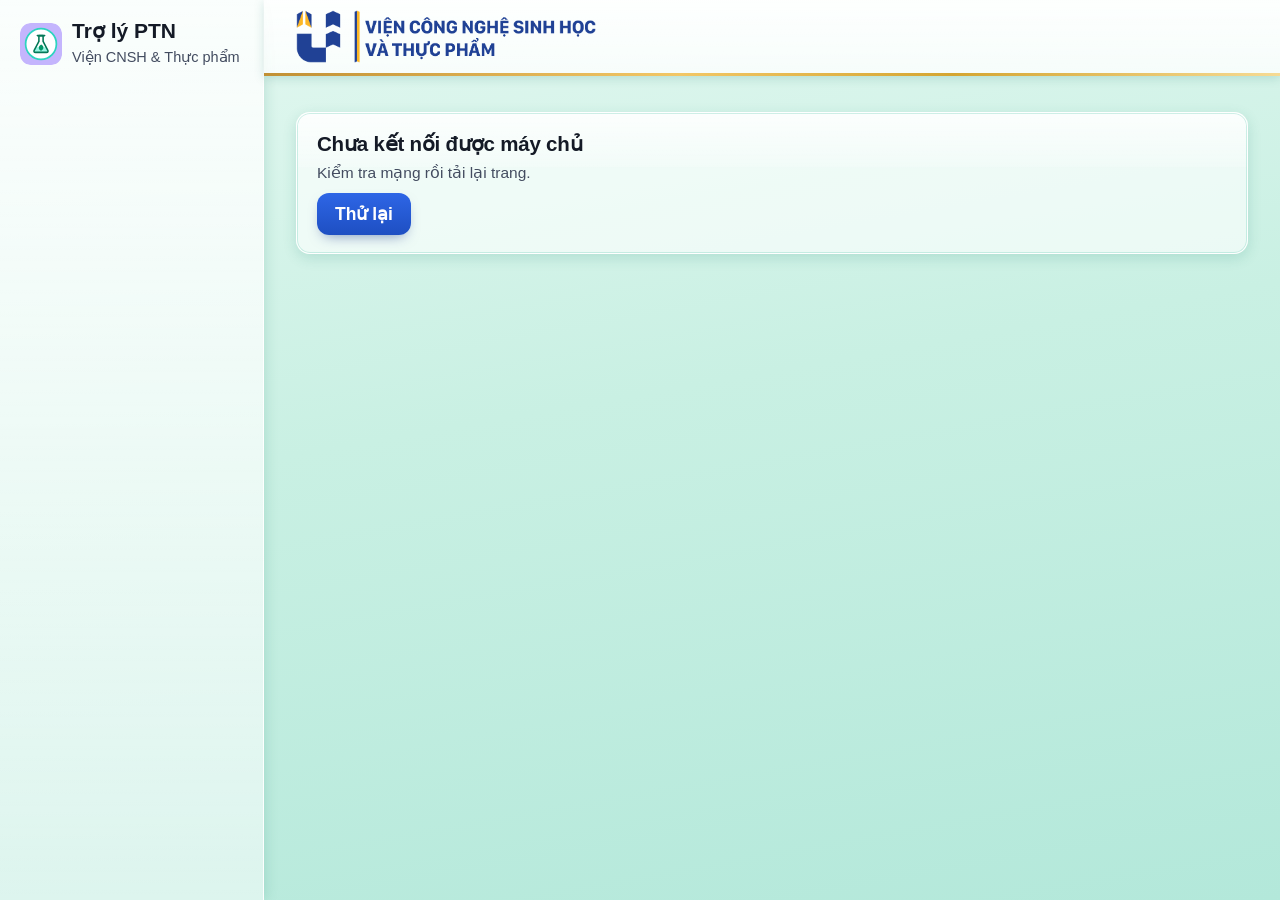
<file: index.html>
<!DOCTYPE html>
<html lang="vi">
  <head>
    <meta charset="UTF-8" />
    <meta name="viewport" content="width=device-width, initial-scale=1, viewport-fit=cover" />
    <meta name="theme-color" content="#1E4FC2" />
    <meta name="apple-mobile-web-app-capable" content="yes" />
    <meta name="apple-mobile-web-app-title" content="Trợ lý PTN" />
    <title>Trợ lý PTN – Viện CNSH&amp;TP</title>
    <link rel="manifest" href="manifest.webmanifest" />
    <link rel="icon" href="assets/tro-ly-ptn-F0402-icon-nho.svg" type="image/svg+xml" />
    <link rel="apple-touch-icon" href="assets/tro-ly-ptn-F0402-icon-app-192.png" />
    <link rel="stylesheet" href="css/styles.css" />
  </head>
  <body>
    <div class="khung-app">
      <aside class="thanh-ben">
        <div class="thuong-hieu">
          <img src="assets/tro-ly-ptn-F0402-icon-nho.svg" alt="" />
          <div><strong>Trợ lý PTN</strong><span>Viện CNSH &amp; Thực phẩm</span></div>
        </div>
        <nav id="dieu-huong" class="dieu-huong" aria-label="Trang"></nav>
        <section id="thu-demo" class="thu-demo" aria-label="Công cụ bản demo"></section>
      </aside>
      <main class="noi-dung">
        <header class="dau-trang">
          <img class="logo-vien" src="assets/logo-vien.png" alt="Đại học Công nghiệp TP. Hồ Chí Minh, Viện Công nghệ Sinh học và Thực phẩm" />
          <div id="khu-nguoi-dung"></div>
        </header>
        <div class="tieu-de">
          <h1 id="tieu-de-trang"></h1>
          <p id="mo-ta-trang"></p>
        </div>
        <p id="bao-mang" class="bao-mang" role="status" hidden>Mất kết nối. Dữ liệu vẫn lưu trên máy và sẽ gửi khi có mạng.</p>
        <div id="trang"><p class="phu">Đang tải…</p></div>
      </main>
    </div>
    <nav id="thanh-duoi" aria-label="Menu chính"></nav>
    <dialog id="hop-thoai"></dialog>
    <dialog id="hop-xac-nhan"></dialog>
    <div id="vung-thong-bao" aria-live="polite"></div>

    <script src="js/cau-hinh.js" defer></script>
    <script src="js/logic.js" defer></script>
    <script src="js/noi-dung-tap-huan.js" defer></script>
    <script src="js/store.js" defer></script>
    <script src="js/dong-bo.js" defer></script>
    <script src="js/ui.js" defer></script>
    <script src="js/app.js" defer></script>
    <script src="js/trang-tro-ly.js" defer></script>
    <script src="js/trang-tap-huan.js" defer></script>
    <script src="js/trang-tai-lieu.js" defer></script>
    <script src="js/trang-don.js" defer></script>
    <script src="js/trang-viec.js" defer></script>
    <script src="js/trang-tong-quan.js" defer></script>
  </body>
</html>
</file>
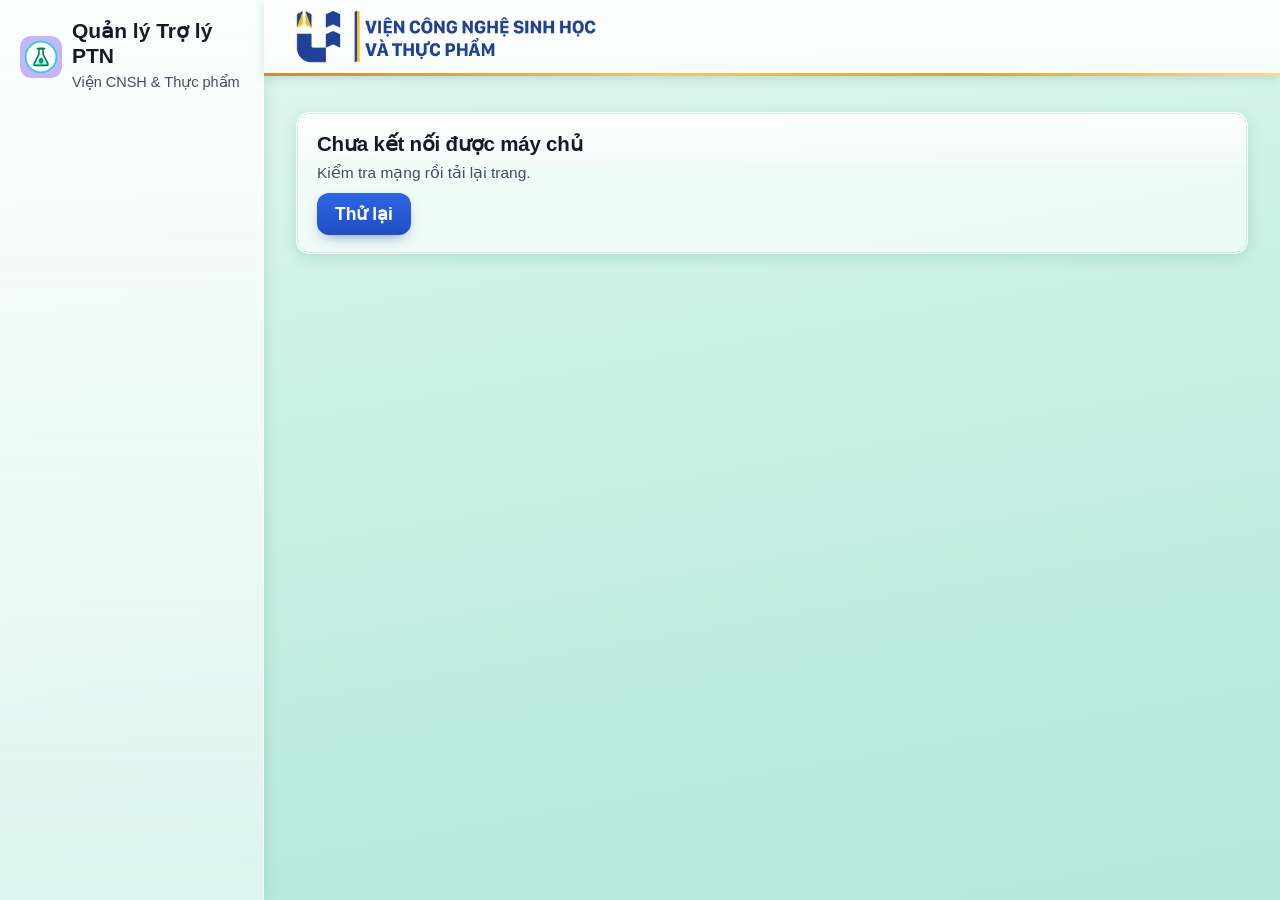
<file: quan-ly/index.html>
<!DOCTYPE html>
<html lang="vi">
  <head>
    <meta charset="UTF-8" />
    <meta name="viewport" content="width=device-width, initial-scale=1, viewport-fit=cover" />
    <meta name="theme-color" content="#1E4FC2" />
    <meta name="apple-mobile-web-app-capable" content="yes" />
    <meta name="apple-mobile-web-app-title" content="Trợ lý PTN" />
    <title>Quản lý Trợ lý PTN – Viện CNSH&amp;TP</title>
    <link rel="manifest" href="manifest.webmanifest" />
    <link rel="icon" href="../assets/tro-ly-ptn-F0402-icon-nho.svg" type="image/svg+xml" />
    <link rel="apple-touch-icon" href="../assets/tro-ly-ptn-F0402-icon-app-192.png" />
    <link rel="stylesheet" href="../css/styles.css" />
  </head>
  <body>
    <div class="khung-app">
      <aside class="thanh-ben">
        <div class="thuong-hieu">
          <img src="../assets/tro-ly-ptn-F0402-icon-nho.svg" alt="" />
          <div><strong>Quản lý Trợ lý PTN</strong><span>Viện CNSH &amp; Thực phẩm</span></div>
        </div>
        <nav id="dieu-huong" class="dieu-huong" aria-label="Trang"></nav>
        <section id="thu-demo" class="thu-demo" aria-label="Công cụ bản demo"></section>
      </aside>
      <main class="noi-dung">
        <header class="dau-trang">
          <img class="logo-vien" src="../assets/logo-vien.png" alt="Đại học Công nghiệp TP. Hồ Chí Minh, Viện Công nghệ Sinh học và Thực phẩm" />
          <div id="khu-nguoi-dung"></div>
        </header>
        <div class="tieu-de">
          <h1 id="tieu-de-trang"></h1>
          <p id="mo-ta-trang"></p>
        </div>
        <p id="bao-mang" class="bao-mang" role="status" hidden>Mất kết nối. Dữ liệu vẫn lưu trên máy và sẽ gửi khi có mạng.</p>
        <div id="trang"><p class="phu">Đang tải…</p></div>
      </main>
    </div>
    <nav id="thanh-duoi" aria-label="Menu chính"></nav>
    <dialog id="hop-thoai"></dialog>
    <dialog id="hop-xac-nhan"></dialog>
    <div id="vung-thong-bao" aria-live="polite"></div>

    <script src="../vendor/xlsx.full.min.js" defer></script>
    <script src="cau-hinh.js" defer></script>
    <script src="../js/logic.js" defer></script>
    <script src="../js/noi-dung-tap-huan.js" defer></script>
    <script src="../js/store.js" defer></script>
    <script src="../js/dong-bo.js" defer></script>
    <script src="../js/ui.js" defer></script>
    <script src="../js/app.js" defer></script>
    <script src="../js/trang-tro-ly.js" defer></script>
    <script src="../js/trang-quan-ly.js" defer></script>
    <script src="../js/trang-admin.js" defer></script>
    <script src="../js/trang-tap-huan.js" defer></script>
    <script src="../js/trang-tai-lieu.js" defer></script>
    <script src="../js/trang-ngan-hang.js" defer></script>
    <script src="../js/trang-don.js" defer></script>
    <script src="../js/trang-viec.js" defer></script>
    <script src="../js/trang-cuoi-ky.js" defer></script>
    <script src="../js/trang-tong-quan.js" defer></script>
  </body>
</html>
</file>
<file: css/styles.css>
:root {
  --phong: -apple-system, BlinkMacSystemFont, 'Segoe UI', Roboto, 'Helvetica Neue', Arial, 'Noto Sans', sans-serif;
  --chinh-950: #12307F;
  --chinh-900: #163B9C;
  --chinh-dam: #1C47B4;
  --chinh-600: #1E4FC2;
  --chinh-vua: #CFDCF8;
  --chinh-nhat: #EEF3FE;
  --chinh-50: #F5F8FF;
  --dong: #B8862B;
  --dong-sang: #F2C766;
  --dong-dam: #6E4D0E;
  --dong-nhat: #FBF1D9;
  --vs: #FFE27A;
  --vang-kim: linear-gradient(135deg, #B8862B 0%, #F2C766 45%, #D4A531 70%, #F6DB94 100%);
  --den: linear-gradient(180deg, rgba(92, 100, 116, .9) 0%, rgba(38, 43, 54, .9) 47%, rgba(4, 6, 10, .93) 49%, rgba(24, 28, 37, .88) 100%);
  --kinh: linear-gradient(180deg, rgba(255, 255, 255, .78) 0%, rgba(255, 255, 255, .2) 38%, rgba(255, 255, 255, 0) 39%);
  --the: rgba(255, 255, 255, .62);
  --luc: #1E7B4A;
  --luc-sang: #1E7B4A;
  --luc-nhat: #E3F4E8;
  --muc: #141A26;
  --chu: #1F2633;
  --chu-phu: #434C60;
  --chu-nhat: #434C60;
  --vien: #BFE0D6;
  --vien-nhat: rgba(10, 110, 95, .14);
  --do: #B42318;
  --do-nhat: #FDECEA;
  --vang: #8A5A00;
  --vang-nhat: #FFF5DD;
  --cam: #B54708;
  --cam-nhat: #FFE6D5;
  --bo-goc: 14px;
  --bong-the: 0 4px 14px rgba(10, 120, 100, .16), inset 0 0 0 1px rgba(120, 210, 190, .35);
  --bong-2: 0 6px 18px rgba(0, 50, 45, .38), inset 0 0 0 1px rgba(255, 255, 255, .1);
  --bong-3: 0 24px 60px rgba(0, 50, 45, .45);
  --bong-nut: inset 0 1px 0 rgba(255, 255, 255, .4), 0 2px 6px rgba(10, 80, 70, .25);
  --chu-sang: 0 0 7px rgba(255, 205, 90, .55);
}

* { box-sizing: border-box; }
html { -webkit-text-size-adjust: 100%; }
html { background: #C9F0E3; }
body { margin: 0; background: transparent; color: var(--chu); font: 400 18px/1.5 var(--phong); -webkit-font-smoothing: antialiased; }
body::before { content: ''; position: fixed; inset: 0; z-index: -1; background: linear-gradient(170deg, #E4F8F1 0%, #C9F0E3 45%, #B3E8DA 100%); }
h1, h2, h3, h4 { color: var(--muc); line-height: 1.3; margin: 0; font-weight: 600; letter-spacing: -.01em; }
h1 { font-size: 27.5px; font-weight: 700; }
h2 { font-size: 20.5px; font-weight: 700; }
h3 { font-size: 18px; margin-top: 16px; }
p { margin: 8px 0; }
a { color: var(--chinh-dam); }
button, input, select, textarea { font: inherit; color: inherit; }
button { cursor: pointer; }
button:disabled { cursor: not-allowed; }
:focus-visible { outline: 2px solid var(--chinh-600); outline-offset: 2px; }

/* Khung ứng dụng */
.khung-app { display: grid; grid-template-columns: 264px minmax(0, 1fr); min-height: 100vh; }
.thanh-ben {
  position: sticky; top: 0; height: 100vh; overflow-y: auto; display: flex; flex-direction: column; gap: 14px; padding: 16px 14px;
  background: linear-gradient(180deg, rgba(255, 255, 255, .82), rgba(255, 255, 255, .5)); border-right: 1px solid rgba(255, 255, 255, .9); box-shadow: 2px 0 12px rgba(10, 110, 95, .14); scrollbar-width: thin;
}
.thuong-hieu { display: flex; align-items: center; gap: 10px; padding: 2px 6px 6px; }
.thuong-hieu img { width: 42px; height: 42px; border-radius: 11px; flex: none; }
.thuong-hieu strong { display: block; color: var(--muc); font-size: 21px; font-weight: 700; line-height: 1.2; }
.thuong-hieu span { font-size: 14.5px; color: var(--chu-phu); }
.dieu-huong { display: flex; flex-direction: column; gap: 2px; flex: 1; }
.nhom-nav { margin: 12px 8px 4px; font-size: 14.5px; font-weight: 700; letter-spacing: .1em; text-transform: uppercase; color: #7A5A0E; }
.nhom-nav:first-child { margin-top: 0; }
.muc-nav { position: relative; display: flex; align-items: center; gap: 10px; width: 100%; padding: 8px 10px; border: 1px solid transparent; border-radius: 10px; background: transparent; color: var(--chu); font-size: 17.5px; font-weight: 500; text-align: left; }
.muc-nav svg, .nut-chuong svg { width: 19px; height: 19px; flex: none; fill: none; stroke: currentColor; stroke-width: 1.8; stroke-linecap: round; stroke-linejoin: round; }
.muc-nav:hover { background: rgba(255, 255, 255, .75); }
.muc-nav.dang-mo { background: var(--den); border-color: rgba(255, 255, 255, .28); color: var(--vs); font-weight: 700; text-shadow: var(--chu-sang); box-shadow: 0 2px 6px rgba(0, 0, 0, .35), inset 0 0 0 1px rgba(255, 255, 255, .1); }
.huy-hieu { margin-left: auto; min-width: 20px; padding: 0 6px; border-radius: 999px; background: #D93025; color: #fff; font: 700 12.5px/20px system-ui, sans-serif; text-align: center; text-shadow: none; }

.thu-demo:empty { display: none; }
.hop-dang-nhap { max-width: 440px; width: 100%; margin: 24px auto; }
.thu-demo { display: grid; grid-template-columns: minmax(0, 1fr); gap: 8px; padding: 12px; border-radius: 12px; background: rgba(255, 255, 255, .7); border: 1px solid rgba(120, 210, 190, .45); font-size: 15.5px; }
.thu-demo label { font-size: 15px; }
.thu-demo input, .thu-demo select { min-width: 0; min-height: 34px !important; font-size: 15.5px !important; padding: 4px 8px !important; }
.nhan-demo { margin: 0; color: var(--muc); font-weight: 700; font-size: 15.5px; }
.chon-vai { display: grid; grid-template-columns: repeat(3, 1fr); gap: 2px; padding: 3px; border-radius: 9px; background: rgba(10, 110, 95, .12); }
.chon-vai button { padding: 5px 2px; border: 0; border-radius: 7px; background: none; color: var(--chu); font-size: 15.5px; }
.chon-vai button.dang-chon { background: var(--den); color: var(--vs); font-weight: 700; text-shadow: var(--chu-sang); }
.chon-vai.chon-loai { width: 240px; max-width: 100%; grid-template-columns: repeat(2, 1fr); }

.noi-dung { min-width: 0; }
.dau-trang {
  position: sticky; top: 0; z-index: 10; display: flex; align-items: center; gap: 12px; min-height: 66px; padding: 10px 32px;
  background: linear-gradient(180deg, rgba(255, 255, 255, .95), rgba(255, 255, 255, .78)); border-bottom: 3px solid transparent; border-image: var(--vang-kim) 1; box-shadow: 0 2px 10px rgba(10, 110, 95, .18);
}
.logo-vien { flex: 0 1 300px; min-width: 0; width: 300px; height: auto; display: block; margin-right: auto; }
.tieu-de { max-width: 1180px; width: 100%; margin: 0 auto; padding: 20px 32px 0; }
.tieu-de p { margin: 2px 0 0; font-size: 16.5px; color: var(--chu-phu); }
#khu-nguoi-dung { display: flex; align-items: center; gap: 10px; flex: none; }
.nut-chuong { position: relative; display: grid; place-items: center; width: 40px; height: 40px; border: 1px solid #CFDCF8; border-radius: 10px; background: #EEF3FE; color: var(--chinh-dam); }
.nut-chuong:hover { background: #fff; }
.nut-chuong .huy-hieu { position: absolute; top: -6px; right: -6px; margin: 0; min-width: 18px; padding: 0 4px; font-size: 12px; line-height: 18px; }
.nguoi-dung { display: flex; align-items: center; gap: 8px; }
.nguoi-dung > span:last-child { line-height: 1.2; font-size: 16.5px; font-weight: 700; color: var(--muc); }
.nguoi-dung small { display: block; font-weight: 400; }
.avatar { display: inline-grid; place-items: center; flex: none; width: 36px; height: 36px; border-radius: 50%; background: var(--vang-kim); color: #2E333D; font-size: 15.5px; font-weight: 700; box-shadow: 0 0 0 2px rgba(255, 255, 255, .6); }
.dong-nguoi { display: inline-flex; align-items: center; gap: 10px; min-width: 0; }
#trang { display: grid; gap: 14px; max-width: 1180px; width: 100%; margin: 0 auto; padding: 14px 32px 48px; }
#trang > .phu { margin: 0; }
#thanh-duoi { display: none; }
.bao-mang { margin: 12px 32px 0; padding: 8px 12px; border-radius: 10px; background: var(--vang-nhat); color: var(--vang); font-size: 16.5px; }

/* Thẻ, chữ */
.the { background: var(--kinh), var(--the); border: 1px solid rgba(255, 255, 255, .9); border-radius: var(--bo-goc); box-shadow: var(--bong-the); padding: 18px 20px; min-width: 0; margin: 0; }
.the > h2 + .phu, .the > .hang-dau + .phu { margin-top: 4px; }
.the-nhat { background: var(--kinh), rgba(255, 246, 221, .8); }
.the-do { border-color: #F5B5AE; }
.trong { text-align: center; padding: 36px 18px; }
.phu { color: var(--chu-phu); font-size: 15.5px; }
.mo { color: var(--chu-nhat); text-decoration: line-through; }
small { display: block; color: var(--chu-phu); font-size: 14px; font-weight: 400; }
td small { display: inline; }
.hang-dau { display: flex; align-items: center; justify-content: space-between; gap: 10px; flex-wrap: wrap; }
.hang-nut { display: flex; gap: 8px; flex-wrap: wrap; align-items: center; margin-top: 4px; }
.canh-phai { justify-content: flex-end; margin-top: 14px; }
td.hang-nut { display: table-cell; white-space: nowrap; }
td.hang-nut > * + * { margin-left: 6px; }
.hai-cot { display: grid; grid-template-columns: minmax(0, 1.6fr) minmax(0, 1fr); gap: 16px; }

/* Nút */
.nut {
  display: inline-flex; align-items: center; justify-content: center; gap: 6px; min-height: 42px; padding: 8px 18px; border: 0; border-radius: 12px;
  background: linear-gradient(180deg, #2E66E6, var(--chinh-600)); color: #fff; font-weight: 700; font-size: 17.5px; box-shadow: 0 6px 14px -6px rgba(31, 62, 140, .6); transition: filter .15s;
}
.nut:hover:not(:disabled) { filter: brightness(1.08); }
.nut:disabled { background: #EEF0F4; color: var(--chu-phu); box-shadow: none; }
.nut-phu { background: #fff; color: var(--chinh-600); border: 1px solid #C9D3EA; box-shadow: none; }
.nut-phu:hover:not(:disabled) { background: var(--chinh-nhat); }
.nut-xanh { background: linear-gradient(180deg, #2A9A60, var(--luc)); box-shadow: 0 6px 14px -6px rgba(30, 123, 74, .6); }
.nut-xanh:hover:not(:disabled) { filter: brightness(1.08); }
.nut-sang:hover:not(:disabled) { filter: brightness(1.06); }
.nut-sang { background: var(--vang-kim); color: #2A1F00; box-shadow: 0 4px 12px rgba(0, 0, 0, .35); }
.nut-xoa { color: var(--do); border-color: #F1C3BE; }
.nut-xoa-dac { background: var(--do); box-shadow: none; }
.nut-nho { min-height: 36px; padding: 4px 13px; font-size: 16.5px; border-radius: 10px; }
.nut-lon { width: 100%; min-height: 54px; font-size: 20px; margin-top: 8px; }
.nut-rong { width: 100%; }
.nut-chu { padding: 2px; border: 0; background: none; color: var(--chinh-600); font-weight: 700; text-align: left; font-size: 17px; }
.nut-chu:hover { text-decoration: underline; text-underline-offset: 2px; }
.nut-icon { width: 36px; height: 36px; border: 0; border-radius: 8px; background: none; font-size: 24px; line-height: 1; color: var(--chu-phu); }
.nut-icon:hover { background: var(--chinh-nhat); }
.nut-tep { position: relative; margin-top: 12px; cursor: pointer; overflow: hidden; }
.nut-tep input { position: absolute; inset: 0; opacity: 0; cursor: pointer; }

/* Form */
label { display: grid; gap: 4px; font-size: 16.5px; font-weight: 600; color: var(--chu-phu); }
input:not([type=checkbox]):not([type=radio]):not([type=file]), select, textarea {
  width: 100%; min-height: 42px; padding: 8px 11px; border: 1px solid #BFD5CF; border-radius: 10px; background: #fff; color: var(--chu); font-weight: 400; font-size: 17.5px;
}
input:not([type=checkbox]):not([type=radio]):focus, select:focus, textarea:focus { outline: 0; border-color: var(--chinh-600); box-shadow: 0 0 0 3px rgba(30, 79, 194, .16); }
textarea { resize: vertical; }
input[type=checkbox], input[type=radio] { width: 18px; height: 18px; accent-color: var(--chinh-dam); flex: none; margin: 2px 0 0; }
fieldset { border: 1px solid var(--vien); border-radius: 10px; padding: 12px; margin: 12px 0 0; min-width: 0; }
legend { padding: 0 6px; font-weight: 700; color: var(--muc); font-size: 17.5px; }
form label + label, form > label { margin-top: 10px; }
.luoi-form { display: grid; grid-template-columns: repeat(2, minmax(0, 1fr)); gap: 12px; margin-top: 12px; }
.luoi-form label { margin: 0; }
.luoi-form.cot-3 { grid-template-columns: repeat(3, minmax(0, 1fr)); }
.luoi-form.cot-4 { grid-template-columns: repeat(4, minmax(0, 1fr)); }
.rong-het { grid-column: 1 / -1; }
.canh-day { align-self: end; }
.hang-form { display: flex; gap: 8px; margin-top: 8px; }
.hang-form input { flex: 1; min-width: 0; }
.loi { color: var(--do); font-size: 15.5px; font-weight: 500; margin: 8px 0 0; }
.o-chon { display: flex; align-items: flex-start; gap: 8px; color: var(--chu); font-weight: 400; cursor: pointer; font-size: 17.5px; }

/* Nhãn trạng thái */
.nhan { display: inline-flex; align-items: center; gap: 6px; padding: 2px 10px; border-radius: 999px; font-size: 15.5px; font-weight: 700; white-space: nowrap; }
.nhan::before { content: ''; width: 6px; height: 6px; border-radius: 50%; background: currentColor; }
.nhan-tim { background: #E8F0FB; color: #1F5FAD; }
.nhan-luc { background: var(--luc-nhat); color: #17713A; border: 1px solid #B9E2C6; }
.nhan-vang { background: var(--vang-nhat); color: var(--vang); }
.nhan-cam { background: var(--cam-nhat); color: var(--cam); }
.nhan-do { background: var(--do-nhat); color: var(--do); }
.nhan-xam { background: #fff; color: var(--chu-phu); border: 1px solid #DDE0E6; }

/* Bảng */
.cuon-ngang { overflow-x: auto; -webkit-overflow-scrolling: touch; margin-top: 10px; }
.bang { width: 100%; border-collapse: collapse; font-size: 17px; }
.bang th { text-align: left; font-size: 15.5px; font-weight: 700; color: var(--chu-phu); padding: 8px 12px; background: rgba(255, 255, 255, .7); border-bottom: 1px solid var(--vien); white-space: nowrap; }
.bang th:first-child { border-radius: 8px 0 0 0; }
.bang th:last-child { border-radius: 0 8px 0 0; }
.bang td { padding: 11px 12px; border-bottom: 1px solid var(--vien-nhat); vertical-align: middle; }
.bang tbody tr:hover td { background: rgba(255, 255, 255, .55); }
.bang tbody tr:last-child td { border-bottom: 0; }
.bang .so { text-align: right; font-variant-numeric: tabular-nums; }
.bo-loc { display: grid; grid-template-columns: repeat(auto-fit, minmax(170px, 1fr)); gap: 8px; margin-top: 10px; }
.bo-loc:first-child { margin-top: 0; }

/* Danh sách */
.ds-gon, .ds-checklist, .ds-canh-bao, .ds-tieu-chi, .ds-loi, .ds-viec, .ds-cau { list-style: none; margin: 8px 0 0; padding: 0; }
.ds-gon li { display: flex; align-items: center; justify-content: space-between; gap: 10px; padding: 10px 0; border-bottom: 1px solid var(--vien-nhat); flex-wrap: wrap; }
.ds-gon li:last-child { border-bottom: 0; }
.ds-gon.cot li { display: block; }
.ds-checklist li { padding: 8px 10px; border-radius: 8px; }
.ds-checklist li:has(input:checked) { background: rgba(227, 244, 232, .8); }
.muc-ban-giao { display: grid; gap: 6px; }
.ds-canh-bao li { padding: 12px 0; border-bottom: 1px solid var(--vien-nhat); }
.ds-canh-bao li:last-child { border-bottom: 0; padding-bottom: 0; }
.ds-canh-bao p { margin: 4px 0 0; }
.hang-hanh-dong { display: flex; align-items: center; gap: 10px; flex-wrap: wrap; margin-top: 8px; }
.ds-loi li { padding: 6px 0; font-size: 15.5px; }
.chua-doc { border-left: 3px solid var(--chinh-600); padding-left: 10px !important; }
.dong-viec { display: flex; align-items: center; gap: 10px; width: 100%; padding: 10px; border: 0; border-radius: 10px; background: none; color: var(--chu); text-align: left; font-size: 17.5px; }
.dong-viec:hover { background: rgba(255, 255, 255, .7); }
.dong-viec > span:nth-child(2) { flex: 1; min-width: 0; }
.dong-viec-icon { display: grid; place-items: center; flex: none; width: 36px; height: 36px; border-radius: 10px; background: var(--chinh-nhat); color: var(--chinh-dam); }
.dong-viec-icon svg, .o-so-icon svg { width: 18px; height: 18px; fill: none; stroke: currentColor; stroke-width: 1.8; stroke-linecap: round; stroke-linejoin: round; }
.mui-ten { color: var(--chu-nhat); font-size: 22px; line-height: 1; }

/* Số liệu */
.luoi-thong-tin { display: grid; grid-template-columns: repeat(auto-fit, minmax(170px, 1fr)); gap: 12px 16px; margin: 12px 0 0; }
.luoi-thong-tin dt { font-size: 14px; color: var(--chu-phu); }
.luoi-thong-tin dd { margin: 0; font-weight: 500; color: var(--muc); overflow-wrap: anywhere; }
.luoi-chi-so { display: grid; grid-template-columns: repeat(auto-fit, minmax(130px, 1fr)); gap: 10px; margin-top: 12px; }
.chi-so { background: rgba(255, 255, 255, .7); border: 1px solid rgba(120, 210, 190, .35); border-radius: 12px; padding: 12px 14px; min-width: 0; }
.chi-so > span { display: block; font-size: 14px; color: var(--chu-phu); }
.chi-so strong { display: block; font-size: 27.5px; font-weight: 700; color: var(--muc); font-variant-numeric: tabular-nums; }
.tien-trinh { height: 8px; border-radius: 999px; background: rgba(10, 110, 95, .14); overflow: hidden; margin-top: 12px; }
.tien-trinh div { height: 100%; background: var(--vang-kim); border-radius: 999px; }
.luoi-xep-loai { display: grid; grid-template-columns: repeat(3, minmax(0, 1fr)); gap: 16px; margin-top: 4px; }
.luoi-xep-loai > div { padding: 14px; background: rgba(255, 255, 255, .55); border: 1px solid rgba(120, 210, 190, .35); border-radius: 12px; }
.luoi-xep-loai h3 { margin: 0 0 4px; }
.ds-tieu-chi li { display: flex; gap: 8px; padding: 3px 0; font-size: 16.5px; color: var(--chu-phu); }
.ds-tieu-chi li.dat { color: #17713A; }
.ds-tieu-chi li > span { flex: none; width: 16px; font-weight: 700; }

.hero {
  position: relative; overflow: hidden; display: flex; align-items: center; justify-content: space-between; gap: 24px; padding: 24px 28px; border-radius: var(--bo-goc); background: var(--den); border: 1px solid rgba(255, 255, 255, .3); color: #fff; box-shadow: var(--bong-2);
}
.hero::after { content: ''; position: absolute; right: -60px; top: -60px; width: 220px; height: 220px; border-radius: 50%; border: 1px solid rgba(242, 199, 102, .35); pointer-events: none; }
.hero h2 { color: #fff; font-size: 32px; font-weight: 700; }
.hero p { margin: 6px 0 14px; color: #E9ECF2; }
.hero .hero-phu { margin: 0 0 4px; font-size: 16.5px; color: var(--vs); text-shadow: var(--chu-sang); }
.hero b { color: #fff; }
.vong { position: relative; flex: none; width: 128px; height: 128px; display: grid; place-items: center; }
.vong svg { position: absolute; inset: 0; transform: rotate(-90deg); }
.vong circle { fill: none; stroke-width: 10; }
.vong-nen { stroke: rgba(255, 255, 255, .18); }
.vong-gia-tri { stroke: var(--dong-sang); stroke-linecap: round; }
.vong div { text-align: center; line-height: 1.15; }
.vong strong { display: block; font-size: 29.5px; font-weight: 700; color: var(--vs); text-shadow: var(--chu-sang); font-variant-numeric: tabular-nums; }
.vong small { color: #E9ECF2; font-size: 15.5px; }
.luoi-o-so { display: grid; grid-template-columns: repeat(4, minmax(0, 1fr)); gap: 14px; }
.o-so { position: relative; display: block; padding: 16px 18px; background: var(--kinh), var(--the); border: 1px solid rgba(255, 255, 255, .9); border-radius: var(--bo-goc); box-shadow: var(--bong-the); color: var(--chu); text-align: left; min-width: 0; font-family: inherit; }
button.o-so { transition: border-color .15s, box-shadow .15s, transform .15s; }
button.o-so:hover { background: var(--kinh), rgba(255, 255, 255, .85); transform: translateY(-1px); }
.o-so-nhan { display: block; padding-right: 40px; font-size: 16.5px; color: var(--chu-phu); }
.o-so strong { display: block; margin-top: 4px; font-size: 33px; font-weight: 700; line-height: 1.2; color: var(--muc); font-variant-numeric: tabular-nums; overflow-wrap: anywhere; }
.o-so-icon { position: absolute; top: 14px; right: 14px; display: grid; place-items: center; width: 34px; height: 34px; border-radius: 10px; background: var(--chinh-nhat); color: var(--chinh-dam); }
.luoi-ne-nep { display: grid; grid-template-columns: repeat(2, minmax(0, 1fr)); gap: 12px; margin-top: 10px; }
.luoi-ne-nep > div { padding: 12px 14px; background: rgba(255, 255, 255, .6); border: 1px solid rgba(120, 210, 190, .35); border-radius: 12px; }
.luoi-ne-nep .nhan { white-space: normal; }
.luoi-buoi { display: grid; grid-template-columns: repeat(2, minmax(0, 1fr)); gap: 12px; margin-top: 10px; }
.luoi-buoi > div { padding: 10px 14px; background: rgba(255, 255, 255, .6); border: 1px solid rgba(120, 210, 190, .35); border-radius: 12px; }
.luoi-buoi h3 { margin: 0; }
.luoi-buoi .ds-gon li { padding: 8px 0; }
.gio-ca { margin-right: 6px; font-weight: 600; color: var(--muc); font-variant-numeric: tabular-nums; white-space: nowrap; }
.luoi-ne-nep strong { display: block; font-size: 26.5px; font-weight: 700; color: var(--muc); font-variant-numeric: tabular-nums; margin-bottom: 4px; }

/* Biểu đồ cột */
.bieu-do { margin: 14px 0 0; }
.vung-cot { position: relative; height: 180px; padding-left: 30px; }
.luoi-cot { position: absolute; inset: 0; display: flex; flex-direction: column; justify-content: space-between; }
.luoi-cot span { display: block; border-top: 1px solid var(--vien-nhat); font-size: 14.5px; line-height: 1; color: var(--chu-nhat); height: 0; font-variant-numeric: tabular-nums; }
.cac-cot { position: relative; display: flex; align-items: flex-end; height: 100%; }
.cot { position: relative; flex: 1; display: flex; flex-direction: column; justify-content: flex-end; align-items: center; height: 100%; border-radius: 6px; }
.cot i { display: block; width: min(24px, 60%); min-height: 2px; border-radius: 4px 4px 0 0; background: var(--chinh-600); }
.cot b { margin-bottom: 4px; font-size: 15.5px; font-weight: 600; color: var(--muc); font-variant-numeric: tabular-nums; }
.cot:hover i, .cot:focus-visible i { background: var(--chinh-dam); }
.cot:hover, .cot:focus-visible { background: rgba(255, 255, 255, .6); }
.cot::after {
  content: attr(data-tip); position: absolute; bottom: 100%; left: 50%; transform: translate(-50%, 4px); z-index: 3; padding: 5px 9px; border-radius: 7px;
  background: var(--muc); color: #fff; font-size: 13px; white-space: nowrap; opacity: 0; pointer-events: none; transition: opacity .12s;
}
.cot:hover::after, .cot:focus-visible::after { opacity: 1; }
.cot:first-child::after { left: 0; transform: translate(0, 4px); }
.cot:last-child::after { left: auto; right: 0; transform: translate(0, 4px); }
.truc-cot { display: flex; padding: 6px 0 0 30px; border-top: 0; }
.truc-cot span { flex: 1; text-align: center; font-size: 14.5px; color: var(--chu-nhat); }
.bang-so-lieu { margin-top: 8px; font-size: 14.5px; }
.bang-so-lieu summary { font-weight: 500; font-size: 14.5px; color: var(--chu-phu); }

/* Lịch trực */
.bang-khung { width: 100%; border-collapse: separate; border-spacing: 3px; font-size: 14px; }
.bang-khung th { font-weight: 600; color: var(--chu-phu); padding: 2px; text-align: center; line-height: 1.25; }
.bang-khung tbody th { font-variant-numeric: tabular-nums; white-space: nowrap; padding-right: 4px; font-weight: 500; }
.bang-khung td { padding: 0; }
.o-khung { width: 100%; min-height: 28px; padding: 0; border: 1px solid var(--vien-nhat); border-radius: 6px; background: rgba(255, 255, 255, .75); color: var(--chu-nhat); font-size: 15px; font-variant-numeric: tabular-nums; }
.o-khung:hover { border-color: var(--chinh-600); }
.o-co { background: var(--chinh-nhat); border-color: var(--chinh-nhat); color: var(--chinh-dam); }
.o-cua-toi { background: var(--den); border-color: rgba(255, 255, 255, .3); color: var(--vs); font-weight: 700; }
.o-hoc { background: var(--vang-nhat); border-color: var(--vang-nhat); color: var(--vang); }
.o-het-han, .o-khung:disabled { background: #E0E6E6; border-color: #E0E6E6; color: var(--chu-phu); cursor: not-allowed; }
.chu-thich { display: flex; flex-wrap: wrap; align-items: center; gap: 4px 6px; font-size: 14.5px; color: var(--chu-phu); margin: 10px 0 0; }
.o-mau { display: inline-block; width: 14px; height: 14px; min-height: 0; border-radius: 4px; margin-left: 10px; }
.o-mau:first-child { margin-left: 0; }

/* Làm bài */
.che-do-lam-bai .khung-app { grid-template-columns: minmax(0, 1fr); }
.che-do-lam-bai .thanh-ben, .che-do-lam-bai .dau-trang, .che-do-lam-bai .tieu-de, .che-do-lam-bai #thanh-duoi { display: none !important; }
.che-do-lam-bai #trang { max-width: 1040px; padding-top: 16px; }
.thanh-bai { position: sticky; top: 8px; z-index: 5; display: flex; align-items: center; justify-content: space-between; gap: 12px; padding: 12px 20px; border-radius: var(--bo-goc); background: var(--den); border: 1px solid rgba(255, 255, 255, .3); color: #fff; box-shadow: var(--bong-2); }
.thanh-bai small { color: #E9ECF2; }
.dong-ho { font-size: 33px; font-weight: 700; color: var(--vs); text-shadow: var(--chu-sang); font-variant-numeric: tabular-nums; }
.thanh-bai.sap-het { background: linear-gradient(180deg, #D9483B, #A61B12 48%, #861209 52%, #A01A10); }
.lam-bai { display: grid; grid-template-columns: minmax(0, 1fr) 232px; gap: 16px; align-items: start; }
.lam-bai-cau { display: grid; gap: 14px; min-width: 0; }
.bang-cau { position: sticky; top: 88px; padding: 14px; }
.bang-cau h2 { font-size: 15.5px; }
.luoi-so-cau { display: grid; grid-template-columns: repeat(5, 1fr); gap: 5px; margin: 10px 0; }
.so-cau { aspect-ratio: 1; padding: 0; border: 1px solid #BFD5CF; border-radius: 7px; background: #fff; color: var(--chu-phu); font-size: 15.5px; font-variant-numeric: tabular-nums; }
.so-cau:hover { border-color: var(--chinh-600); }
.so-cau.da-lam { background: var(--den); border-color: rgba(255, 255, 255, .3); color: var(--vs); font-weight: 700; }
/* Legend thả trôi để nằm trong thẻ kính, không cắt ngang viền trên. */
.cau-hoi legend { float: left; width: 100%; padding: 0; margin-bottom: 4px; color: var(--chinh-dam); }
.cau-hoi legend + * { clear: both; }
.cau-hoi > p { margin-top: 4px; font-weight: 500; color: var(--muc); }
fieldset.the { padding-top: 12px; scroll-margin-top: 92px; }
.lua-chon { display: flex; align-items: flex-start; gap: 10px; width: 100%; padding: 10px 12px; margin-top: 8px; border: 1px solid #BFD5CF; border-radius: 10px; background: #fff; color: var(--chu); font-size: 17.5px; font-weight: 400; text-align: left; cursor: pointer; }
.lua-chon:hover { border-color: var(--chinh-600); }
.lua-chon:has(input:checked) { border-color: var(--chinh-600); background: var(--chinh-nhat); }
.nut-lua:disabled { cursor: default; color: var(--chu); }
.nut-lua.dung { border-color: var(--luc); background: var(--luc-nhat); }
.nut-lua.sai { border-color: var(--do); background: var(--do-nhat); }
.giai-thich { margin: 12px 0; padding: 12px 14px; border-radius: 10px; background: rgba(255, 255, 255, .7); }
.giai-thich p { margin: 4px 0; }
.an-nhan { position: absolute; width: 1px; height: 1px; overflow: hidden; clip-path: inset(50%); }
.khoi-cham { padding: 10px 0; border-bottom: 1px solid var(--vien); }
.khoi-cham h3 { margin-top: 0; }
.khoi-cham .o-chon { margin-top: 6px; }
blockquote { margin: 8px 0; padding: 8px 12px; border-left: 3px solid var(--chinh-vua); background: var(--chinh-50); white-space: pre-wrap; overflow-wrap: anywhere; border-radius: 0 8px 8px 0; }
details { margin-top: 12px; }
details.the { margin-top: 0; }
summary { cursor: pointer; font-weight: 600; color: var(--muc); }
details.the > summary { font-size: 17.5px; }

.chon-cot { display: grid; grid-template-columns: repeat(auto-fill, minmax(140px, 1fr)); gap: 6px 12px; margin-bottom: 12px; }
.chon-cot label { margin: 0; }
.khung-dong { display: grid; grid-template-columns: 1fr 1fr auto; gap: 8px; align-items: end; margin-top: 8px; }
.cau-dong { display: grid; grid-template-columns: 2fr 1fr 2fr auto; gap: 8px; align-items: end; margin-top: 8px; }

/* Tài liệu */
.bai-doc { padding: 26px 32px; max-width: 840px; width: 100%; font-size: 19px; background: rgba(255, 255, 255, .82); }
.bai-doc > h2 { font-size: 27.5px; font-weight: 700; }
.bai-doc h3 { font-size: 21px; margin-top: 20px; }
.bai-doc h4 { color: var(--muc); margin: 12px 0 4px; }
.bai-doc ul, .bai-doc ol { margin: 8px 0; padding-left: 22px; }
.bai-doc li { margin: 5px 0; }
.luu-y { padding: 10px 14px; border-left: 3px solid var(--dong); background: var(--dong-nhat); border-radius: 0 10px 10px 0; font-weight: 600; color: #4F3809; }
.ds-gon.luoi-bai { display: grid; grid-template-columns: repeat(auto-fill, minmax(280px, 1fr)); gap: 10px; margin-top: 12px; }
.luoi-bai li { align-items: flex-start; padding: 14px; background: rgba(255, 255, 255, .6); border: 1px solid rgba(120, 210, 190, .4); border-radius: 12px; flex-direction: column; flex-wrap: nowrap; gap: 8px; }
.luoi-bai li:last-child { border-bottom: 1px solid rgba(120, 210, 190, .4); }
.luoi-bai li:hover { background: #fff; }
.luoi-bai .nut-chu { color: var(--muc); font-size: 18px; }
.bang-noi-quy td:first-child { min-width: 240px; color: var(--muc); }
.lo-trinh { list-style: none; margin: 14px 0 0; padding: 0; }
.lo-trinh > li { position: relative; display: flex; gap: 12px; padding-bottom: 18px; color: var(--chu-phu); }
.lo-trinh > li:last-child { padding-bottom: 0; }
.lo-trinh > li:not(:last-child)::before { content: ''; position: absolute; left: 12px; top: 28px; bottom: 2px; width: 2px; background: var(--vien); }
.lo-trinh > li.xong:not(:last-child)::before { background: var(--dong-sang); }
.lo-trinh > li > div { flex: 1; min-width: 0; }
.lo-trinh strong { color: inherit; font-weight: 600; }
.lo-trinh p { margin: 4px 0 0; }
.so-buoc { flex: none; display: grid; place-items: center; width: 26px; height: 26px; border: 2px solid var(--vien); border-radius: 50%; background: #fff; color: #fff; font-size: 14.5px; font-weight: 700; z-index: 1; }
.lo-trinh .dang-lam { color: var(--muc); }
.lo-trinh .dang-lam .so-buoc { border-color: var(--dong); box-shadow: 0 0 0 4px var(--dong-nhat); }
.lo-trinh .xong .so-buoc { border-color: rgba(255, 255, 255, .4); background: var(--den); color: var(--vs); }
.ma-vao { padding: 4px 12px; border-radius: 10px; background: var(--den); color: #E9ECF2; font-size: 16.5px; }
.ma-vao b { font-size: 24px; letter-spacing: 2px; color: var(--vs); text-shadow: var(--chu-sang); font-variant-numeric: tabular-nums; }
.dong-cau { display: grid; gap: 2px; width: 100%; padding: 12px 10px; border: 0; border-bottom: 1px solid var(--vien-nhat); background: none; color: var(--chu); text-align: left; font-size: 17.5px; }
.dong-cau:hover { background: rgba(255, 255, 255, .6); }
.dap-an { color: #17713A; font-size: 16.5px; font-weight: 600; }

/* Hộp thoại, thông báo */
dialog { border: 1px solid rgba(255, 255, 255, .9); border-radius: 14px; padding: 0; width: min(520px, calc(100vw - 24px)); max-height: calc(100dvh - 24px); background: #F4FBF8; color: var(--chu); box-shadow: var(--bong-3); }
dialog.hop-rong { width: min(760px, calc(100vw - 24px)); }
dialog::backdrop { background: rgba(15, 23, 42, .55); }
.hop-dau { position: sticky; top: 0; z-index: 1; display: flex; align-items: center; justify-content: space-between; gap: 10px; padding: 12px 14px 10px 20px; background: var(--den), #14181F; }
.hop-dau h2 { color: var(--vs); text-shadow: var(--chu-sang); }
.hop-dau .nut-icon { color: #fff; }
.hop-dau .nut-icon:hover { background: rgba(255, 255, 255, .15); }
.hop-than { padding: 14px 20px 20px; }
#hop-xac-nhan { padding: 20px; width: min(420px, calc(100vw - 24px)); }
#hop-xac-nhan p { margin-top: 0; color: var(--muc); }
#vung-thong-bao { position: fixed; right: 20px; bottom: 20px; z-index: 50; display: grid; gap: 8px; width: min(360px, calc(100vw - 32px)); }
.toast { padding: 11px 14px; border-radius: 12px; border: 1px solid rgba(242, 199, 102, .4); background: var(--den), #14181F; color: #fff; font-size: 17px; box-shadow: 0 12px 28px -10px rgba(0, 0, 0, .4); }
.toast-loi { background: #B42318; }

@media (max-width: 1100px) {
  .luoi-o-so { grid-template-columns: repeat(2, minmax(0, 1fr)); }
  .hai-cot { grid-template-columns: minmax(0, 1fr); }
  .luoi-xep-loai { grid-template-columns: repeat(2, minmax(0, 1fr)); }
  .luoi-form.cot-3, .luoi-form.cot-4 { grid-template-columns: repeat(2, minmax(0, 1fr)); }
}

@media (max-width: 760px) {
  .luoi-buoi { grid-template-columns: 1fr; }
  body { font-size: 18.5px; }
  .khung-app { display: block; }
  .thanh-ben { position: fixed; inset: 0 0 calc(62px + env(safe-area-inset-bottom)) 0; z-index: 30; height: auto; display: none; background: linear-gradient(170deg, #F2FCF8, #D6F4EA); }
  .mo-demo .thanh-ben { display: flex; }
  .mo-demo { overflow: hidden; }
  #thanh-duoi {
    position: fixed; left: 0; right: 0; bottom: 0; z-index: 31; display: grid; grid-auto-flow: column; grid-auto-columns: 1fr;
    padding: 4px 4px calc(4px + env(safe-area-inset-bottom)); background: linear-gradient(180deg, #fff, #EAF8F3); border-top: 3px solid transparent; border-image: var(--vang-kim) 1; box-shadow: 0 -2px 10px rgba(10, 110, 95, .18);
  }
  .muc-duoi { position: relative; display: grid; justify-items: center; gap: 1px; padding: 6px 2px; border: 0; border-radius: 10px; background: none; color: var(--chu); font: 500 14px/1.2 var(--phong); }
  .muc-duoi svg { width: 21px; height: 21px; fill: none; stroke: currentColor; stroke-width: 1.8; stroke-linecap: round; stroke-linejoin: round; }
  .muc-duoi.dang-mo { background: var(--den); color: var(--vs); font-weight: 700; }
  .muc-duoi .huy-hieu { position: absolute; top: 1px; left: 54%; margin: 0; min-width: 16px; padding: 0 4px; font-size: 12px; line-height: 16px; }
  .dau-trang { padding: 8px 14px; min-height: 58px; gap: 8px; }
  .logo-vien { flex: 1 1 0; width: 0; }
  .nguoi-dung { display: none; }
  .tieu-de { padding: 14px 16px 0; }
  h1 { font-size: 25.5px; }
  #trang { padding: 10px 16px calc(84px + env(safe-area-inset-bottom)); gap: 12px; }
  .bao-mang { margin: 10px 16px 0; }
  .the, .o-so { padding: 14px; }
  .hero { padding: 18px; gap: 12px; }
  .hero h2 { font-size: 26.5px; }
  .vong { width: 104px; height: 104px; }
  .vong strong { font-size: 24px; }
  .luoi-o-so { gap: 10px; }
  .o-so strong { font-size: 27.5px; }
  .o-so-icon { display: none; }
  .o-so-nhan { padding-right: 0; }
  .luoi-form, .luoi-form.cot-3, .luoi-xep-loai { grid-template-columns: minmax(0, 1fr); }
  .luoi-form.cot-4 { grid-template-columns: repeat(2, minmax(0, 1fr)); }
  .luoi-form.cot-4 .canh-day { grid-column: 1 / -1; }
  .lam-bai { grid-template-columns: minmax(0, 1fr); }
  .bang-cau { position: static; order: 2; }
  .luoi-so-cau { grid-template-columns: repeat(10, 1fr); }
  .bai-doc { padding: 18px 16px; }
  #vung-thong-bao { bottom: calc(76px + env(safe-area-inset-bottom)); right: 16px; }
  .o-khung { min-height: 32px; }
  .cau-dong { grid-template-columns: 1fr 1fr; }
  .cau-dong > :first-child { grid-column: 1 / -1; }
  .bang-the thead { display: none; }
  .bang-the, .bang-the tbody, .bang-the tr, .bang-the td { display: block; width: 100%; }
  .bang-the tr { padding: 10px 0; border-bottom: 1px solid var(--vien); }
  .bang-the tbody tr:last-child { border-bottom: 0; }
  .bang-the td, .bang-the td.so { padding: 2px 0; border: 0; text-align: left; }
  .bang-the tbody tr:hover td { background: none; }
  .bang-the td:empty { display: none; }
  .bang-the td[data-nhan]::before { content: attr(data-nhan) ': '; color: var(--chu-phu); font-size: 16.5px; }
  .bang-the td.hang-nut { padding-top: 8px; white-space: normal; }
}

@media (prefers-reduced-motion: reduce) {
  * { transition: none !important; }
}
.ds-chon-nguoi { max-height: 260px; overflow-y: auto; border: 1px solid var(--vien); border-radius: 10px; padding: 4px; }
.luoi-form input[type="date"] { min-width: 0; width: 100%; }
</file>
